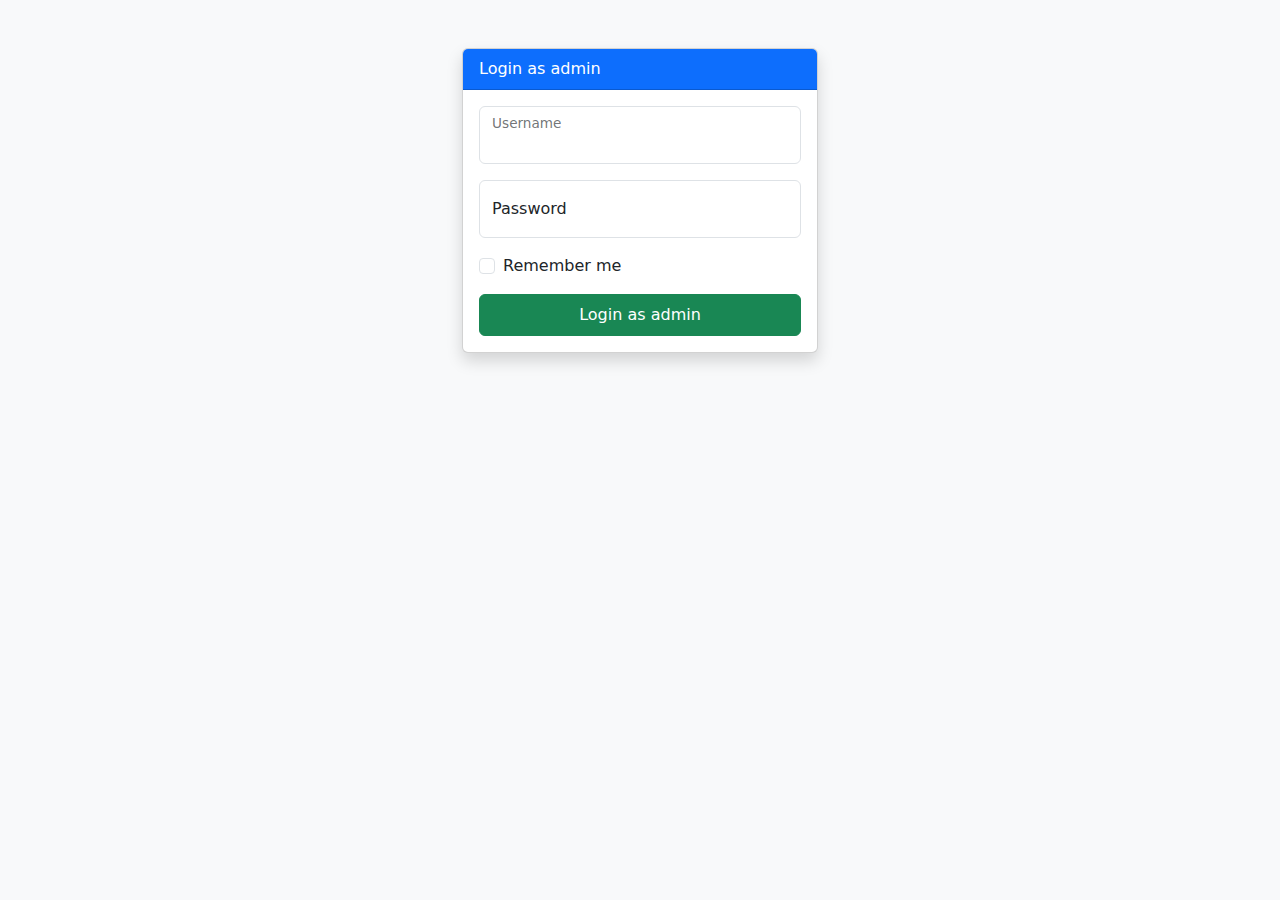
<file: index.html>
<!DOCTYPE html>
<html lang="en">
<head>
    <meta charset="UTF-8">
    <meta name="viewport" content="width=device-width, initial-scale=1.0">
    <title>Login</title>
    <link rel="stylesheet" href="./bootstrap/bootstrap-5.3.0-dist/css/bootstrap.min.css">
    <link rel="stylesheet" href="https://cdnjs.cloudflare.com/ajax/libs/font-awesome/6.4.0/css/all.min.css" integrity="sha512-iecdLmaskl7CVkqkXNQ/ZH/XLlvWZOJyj7Yy7tcenmpD1ypASozpmT/E0iPtmFIB46ZmdtAc9eNBvH0H/ZpiBw==" crossorigin="anonymous" referrerpolicy="no-referrer" />
   
</head>
<body class="bg-light">
  <div class="container">
    <div class="row justify-content-center">
        <div class="col-md-4">
            <div class="card mt-5 shadow">
               <div class="card-header text-bg-primary">Login as admin</div>
               <div class="card-body">
                <form action="dash.html">
                    <div class="form-floating mb-3">
                      <input type="text" class="form-control" id="floatingInput" >
                      <label for="floatingInput">Username</label>
                    </div>
                    <div class="form-floating mb-3">
                      <input type="password" class="form-control" id="floatingPassword" placeholder="Password">
                      <label for="floatingPassword">Password</label>
                    </div>
                    <div class="form-check text-start my-3">
                      <input class="form-check-input" type="checkbox" value="remember-me" id="flexCheckDefault">
                      <label class="form-check-label" for="flexCheckDefault">
                        Remember me
                      </label>
                    </div>
                    <button class="btn btn-success w-100 py-2" 
                    type="submit"> <i class="fa-solid fa-right-to-bracket"></i> Login as admin</button>
                
                  </form>
               </div>
            </div>
        </div>
    </div>
  </div>

    <script src="./bootstrap/bootstrap-5.3.0-dist/js/bootstrap.bundle.min.js"></script>
</body>
</html>
</file>
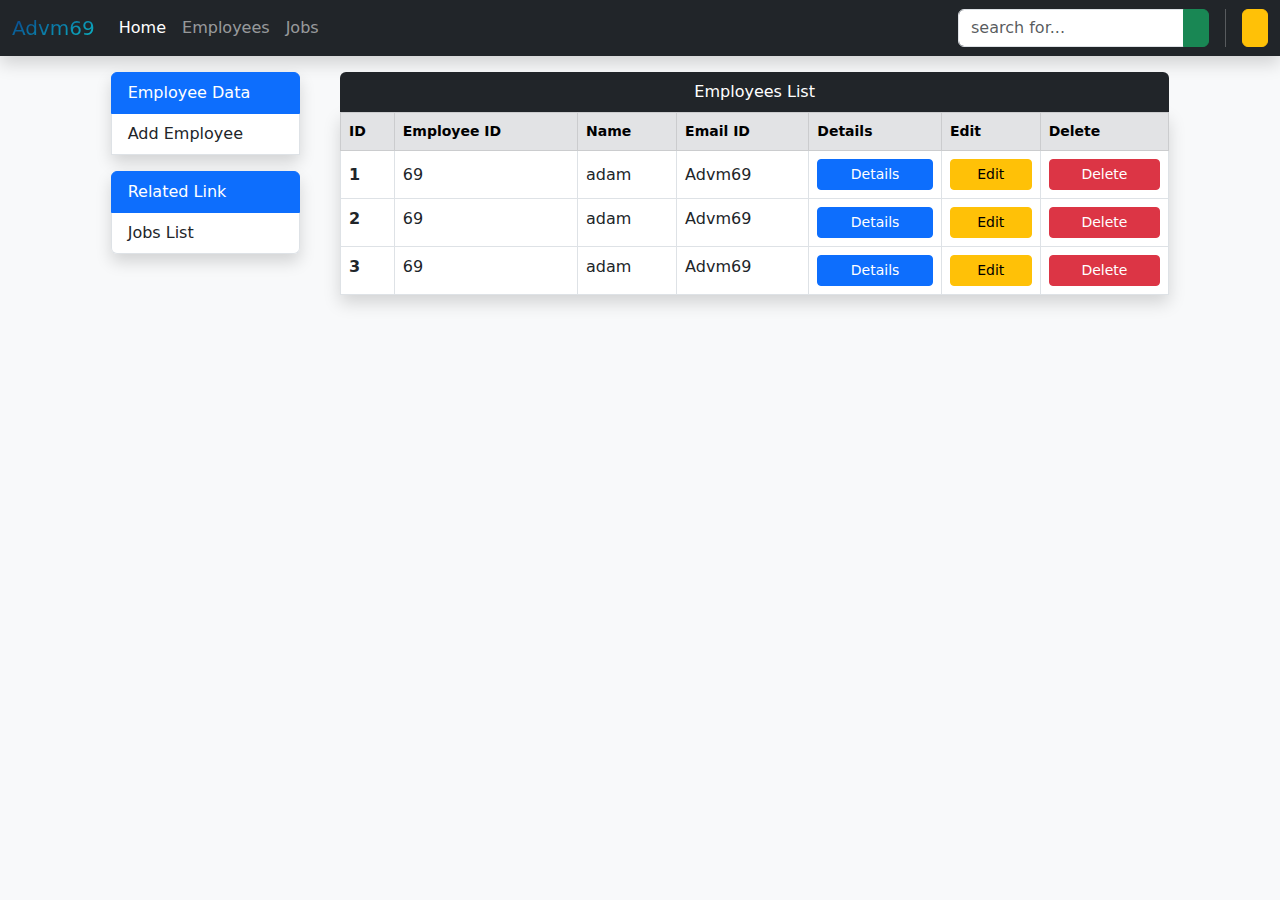
<file: employees.html>
<!DOCTYPE html>
<html lang="en">
<head>
    <meta charset="UTF-8">
    <meta name="viewport" content="width=device-width, initial-scale=1.0">
    <title>Document</title>
    <link rel="stylesheet" href="./bootstrap/bootstrap-5.3.0-dist/css/bootstrap.min.css">
    <link rel="stylesheet" href="https://cdnjs.cloudflare.com/ajax/libs/font-awesome/6.4.0/css/all.min.css" integrity="sha512-iecdLmaskl7CVkqkXNQ/ZH/XLlvWZOJyj7Yy7tcenmpD1ypASozpmT/E0iPtmFIB46ZmdtAc9eNBvH0H/ZpiBw==" crossorigin="anonymous" referrerpolicy="no-referrer" />
    <link rel="stylesheet" href="style.css">
    <style >
        .brandGradient
        {
            background: #093180;
background: linear-gradient(to bottom right, #093180 0%, #0CC9CF 100%);
-webkit-background-clip: text;
-webkit-text-fill-color: transparent;
        }
    </style>
</head>
<body>
    <body class="bg-light">
        <!-- nav start -->
           <nav class="navbar navbar-dark  navbar-expand-lg  bg-dark shadow">
               <div class="container-fluid">
                 <a class="navbar-brand brandGradient " href="dash.html">Advm69</a>
                 <button class="navbar-toggler" type="button" data-bs-toggle="collapse" data-bs-target="#navbarSupportedContent" aria-controls="navbarSupportedContent" aria-expanded="false" aria-label="Toggle navigation">
                   <span class="navbar-toggler-icon"></span>
                 </button>
                 <div class="collapse navbar-collapse" id="navbarSupportedContent">
                   <ul class="navbar-nav me-auto mb-2 mb-lg-0">
                     <li class="nav-item">
                       <a class="nav-link active" aria-current="page" href="dash.html">Home</a>
                     </li>
                     <li class="nav-item">
                       <a class="nav-link" href="employees.html">Employees</a>
                     </li>
                     <li class="nav-item">
                       <a class="nav-link" href="jobs.html">Jobs</a>
                     </li>
                   </ul>
                   <form class="d-flex gap-3" role="search">
                       <div class="input-group">
                           <input type="search" class="form-control" placeholder="search for..." aria-describedby="button-addon2">
                           <button class="btn btn-success" type="button" id="button-addon2"><i class="fa-solid fa-magnifying-glass"></i></button>
                         </div>
                         <div class="vr text-white"></div>
                         <button class="btn btn-warning"> <i class="fa-solid fa-power-off"></i></button>
                   </form>
                 </div>
               </div>
             </nav>
             <div class="container-fluid mt-3">
                <div class="row justify-content-center gap-3">
                    <!-- 2list group -->
                  <div class="col-md-2 ">
                    <ul class="list-group shadow mb-3">
                        <li class="list-group-item active" aria-current="true">Employee Data</li>
                        <a href="" class="list-group-item list-group-item-action" data-bs-toggle="modal"
                        data-bs-target="#addemployee" data-bs-whatever="@getbootstrap">Add Employee</a>
                        <!-- add employee details modal -->
                        <div class="modal fade " id="addemployee" aria-hidden="true" aria-labelledby="exampleModalToggleLabel" tabindex="-1">
                            <div class="modal-dialog modal-dialog-centered modal-lg">
                              <div class="modal-content">
                                <div class="modal-header text-bg-dark">
                                  <h1 class="modal-title fs-5" id="exampleModalToggleLabel"> Add Employee Details</h1>
                                  <button type="button" class="btn-close " data-bs-dismiss="modal" aria-label="Close"></button>
                                </div>
                                <div class="modal-body">
                                   <form class="text-secondary">
                                    <div class="form-floating ">
                                        <input type="date" class="form-control">
                                       
                                      </div>
                                      <div class="row g-3 mt-2">
                                        <div class="col-md-6">
                                            <input type="text" class="form-control" id="validationDefault01" value="First Name" required>
                                          </div>
                                          <div class="col-md-6">
                                            <input type="text" class="form-control" id="validationDefault02" value="Last Name" required>
                                          </div>
                                          <div class="col-md-6">
                                            <input type="email" class="form-control" id="validationDefault02" value="Email ID" required>
                                          </div>
                                          <div class="col-md-6">
                                            <input type="text" class="form-control" id="validationDefault02" value="Phone Number" required>
                                          </div>
                                      </div>
                                      <div class="mt-3">
                                        <select id="inputState" class="form-select">
                                            <option selected disabled>Select Job For Employee</option>
                                          <option>Full-Stack Developer</option>
                                          <option>Web Designer</option>
                                          <option >Graphic Designer</option>
                                          <option >Interior Designer</option>
    
                                        </select>
                                        </div>
                                        <div class="row g-1 mt-2 justify-content-between ">
                                            <button class="btn btn-success col-md-9" data-bs-target="#exampleModalToggle2" data-bs-toggle="modal">Add Employee</button>
                                                <button type="button" class="btn btn-warning col-md-2" data-bs-dismiss="modal" aria-label="Close"> Close</button>
                                            </div>
                                        </div>
                                   </form>
                                </div>
                                
                              </div>
                            </div>
                      </ul>
                      <ul class="list-group shadow">
                        <li class="list-group-item active" aria-current="true">Related Link</li>
                        <a href="jobs.html" class="list-group-item list-group-item-action"> Jobs List</a>
                        
                      </ul>
                  </div>
                  <!-- table -->
                  <div class="col-md-8 ">
                    <table class="table table-bordered shadow">
                        <caption class="caption-top text-bg-dark  text-center rounded-top">Employees List</caption>
                        <thead class="table-secondary small ">
                          <tr >
                            <th scope="col">ID</th>
                            <th scope="col">Employee ID</th>
                            <th scope="col">Name</th>
                            <th scope="col">Email ID</th>
                            <th scope="col">Details</th>
                            <th scope="col">Edit</th>
                            <th scope="col">Delete</th>
                          </tr>
                        </thead>
                        <tbody>
                          <tr class="align-middle">
                            <th scope="row">1</th>
                            <td>69</td>
                            <td>adam</td>
                            <td>Advm69</td>
                            <td><a href="#"class="btn btn-sm btn-primary d-block" data-bs-toggle="modal"
                                data-bs-target="#Details" data-bs-whatever="@getbootstrap" >Details</a></td>
                            <td><a href="#"class="btn btn-sm btn-warning d-block" data-bs-toggle="modal"
                                data-bs-target="#EditDetails" data-bs-whatever="@getbootstrap">Edit</a></td>
                            <td><a href="#"class="btn btn-sm btn-danger d-block" data-bs-toggle="modal"
                                data-bs-target="#Deleteemployee" data-bs-whatever="@getbootstrap">Delete</a></td>
                          </tr>
                          <tr>
                            <th scope="row">2</th>
                            <td>69</td>
                            <td>adam</td>
                            <td>Advm69</td>
                            <td><a href="#"class="btn btn-sm btn-primary d-block" data-bs-toggle="modal"
                                data-bs-target="#Details" data-bs-whatever="@getbootstrap" >Details</a></td>
                            <td><a href="#"class="btn btn-sm btn-warning d-block" data-bs-toggle="modal"
                                data-bs-target="#EditDetails" data-bs-whatever="@getbootstrap">Edit</a></td>
                            <td><a href="#"class="btn btn-sm btn-danger d-block" data-bs-toggle="modal"
                                data-bs-target="#Deleteemployee" data-bs-whatever="@getbootstrap">Delete</a></td>
                          </tr>
                          <tr>
                            <th scope="row">3</th>
                            <td>69</td>
                            <td>adam</td>
                            <td>Advm69</td>
                            <td><a href="#"class="btn btn-sm btn-primary d-block" data-bs-toggle="modal"
                                data-bs-target="#Details" data-bs-whatever="@getbootstrap" >Details</a></td>
                            <td><a href="#"class="btn btn-sm btn-warning d-block" data-bs-toggle="modal"
                                data-bs-target="#EditDetails" data-bs-whatever="@getbootstrap">Edit</a></td>
                            <td><a href="#"class="btn btn-sm btn-danger d-block" data-bs-toggle="modal"
                                data-bs-target="#Deleteemployee" data-bs-whatever="@getbootstrap">Delete</a></td>
                            
                          </tr>
                        </tbody>
                      </table>
                         <!-- employee details modal-->

                         <!-- modal type -->
                      <div class="modal fade " id="Details" aria-hidden="true" aria-labelledby="exampleModalToggleLabel" tabindex="-1">
                        <div class="modal-dialog modal-dialog-centered">
                          <div class="modal-content">
                            <!-- madal header -->
                            <div class="modal-header text-bg-dark">
                              <h1 class="modal-title fs-5" id="exampleModalToggleLabel">Employee Details</h1>
                              <button type="button" class="btn-close" data-bs-dismiss="modal" aria-label="Close"></button>
                            </div>
                            <!-- madal body -->
                            <div class="modal-body">
                               <table>
                                <table class="table table-bordered">

                                    <tbody>
                                        <tr>
                                        <th scope="row">ID</th>
                                        <td scope="row">69</td>
                                    </tr>
                                    <tr>
                                        <th scope="row">Employee ID</th>
                                        <td scope="row">6969</td>
                                    </tr>
                                    <tr>
                                        <th scope="row">First Name</th>
                                        <td scope="row">Adam</td>
                                    </tr>
                                    <tr>
                                        <th scope="row">Last Name</th>
                                        <td scope="row">Ahmed</td>
                                    </tr>
                                    <tr>
                                        <th scope="row">Email ID</th>
                                        <td scope="row">adam50@git.com</td>
                                    </tr>
                                    <tr>
                                        <th scope="row">Phone Number</th>
                                        <td scope="row">0101467</td>
                                    </tr>
                                    <tr>
                                        <th scope="row">Job</th>
                                        <td scope="row">Full-Stack Developer</td>
                                    </tr>
                                    <tr>
                                        <th scope="row">Joining Date</th>
                                        <td scope="row">22nd July,2023</td>
                                    </tr>
                                    </tbody>
                                  </table>
                               </table>
                            </div>
                            <!-- modal footrt -->
                            <div class="modal-footer">
                                <td><a href="#"class="btn  btn-warning " data-bs-toggle="modal"
                                    data-bs-target="#EditDetails" data-bs-whatever="@getbootstrap" >Details</a></td>
                                <button type="button" class="btn btn-primary" data-bs-dismiss="modal" aria-label="Close"> Close</button>
                            </div>
                          </div>
                        </div>
                      </div>
                      <!-- edit employee details modal -->

                      <!-- modal type -->
                      <div class="modal fade " id="EditDetails" aria-hidden="true" aria-labelledby="exampleModalToggleLabel" tabindex="-1">
                        <div class="modal-dialog modal-dialog-centered modal-lg">
                          <div class="modal-content">
                            <!-- modal header -->
                            <div class="modal-header text-bg-dark">
                              <h1 class="modal-title fs-5" id="exampleModalToggleLabel">Employee Details</h1>
                              <button type="button" class="btn-close " data-bs-dismiss="modal" aria-label="Close"></button>
                            </div>
                            <!-- modal body -->
                            <div class="modal-body">
                               <form action="">
                                <div class="form-floating ">
                                    <input type="date" class="form-control">
                                    <label for="floatingInput">12/9/2020</label>
                                  </div>
                                  <div class="row g-3 mt-2">
                                    <div class="col-md-6">
                                        <input type="text" class="form-control" id="validationDefault01" value="Adam" required>
                                      </div>
                                      <div class="col-md-6">
                                        <input type="text" class="form-control" id="validationDefault02" value="Ahmed" required>
                                      </div>
                                      <div class="col-md-6">
                                        <input type="email" class="form-control" id="validationDefault02" value="adamx20@git.com" required>
                                      </div>
                                      <div class="col-md-6">
                                        <input type="text" class="form-control" id="validationDefault02" value="696969" required>
                                      </div>
                                  </div>
                                  <div class="mt-3">
                                    <select id="inputState" class="form-select">
                                      <option selected>Full-Stack Developer</option>
                                      <option>Web Designer</option>
                                      <option >Graphic Designer</option>
                                      <option >Interior Designer</option>

                                    </select>
                                    </div>
                                    <div class="row g-1 mt-2 justify-content-between ">
                                        <button class="btn btn-success col-md-9" data-bs-target="#exampleModalToggle2" data-bs-toggle="modal">Update Employee</button>
                                            <button type="button" class="btn btn-warning col-md-2" data-bs-dismiss="modal" aria-label="Close"> Discard</button>
                                        </div>
                                    </div>
                               </form>
                            </div>
                            
                          </div>
                        </div>
                        <!-- delete employee modal -->
                        
                        <!-- modal type -->
                        <div class="modal fade" id="Deleteemployee" aria-hidden="true" aria-labelledby="exampleModalToggleLabel" tabindex="-1">
                            <div class="modal-dialog modal-dialog-centered">
                              <div class="modal-content">
                                <!-- modal header -->
                                <div class="modal-header ">
                                  <h1 class="modal-title fs-5" id="exampleModalToggleLabel">Do you want delete <span class="fs-4">"Adam Ahmed"</span>?</h1>
                                  <button type="button" class="btn-close" data-bs-dismiss="modal" aria-label="Close"></button>
                                </div>
                                <!-- modal body -->
                                <div class="modal-body text-center">
                                    <button class="btn btn-danger ">YES!</button>
                                    <button class="btn btn-warning">Nope, Go back</button>
                                  
                                </div>
                                </div>
                              </div>
                            </div>
                          </div>
                              </div>
                            </div>
                          </div>
                          
                      </div>
                  </div>
                </div>
                </div>
             <script src="./bootstrap/bootstrap-5.3.0-dist/js/bootstrap.bundle.min.js"></script>
</body>
</html>
</file>
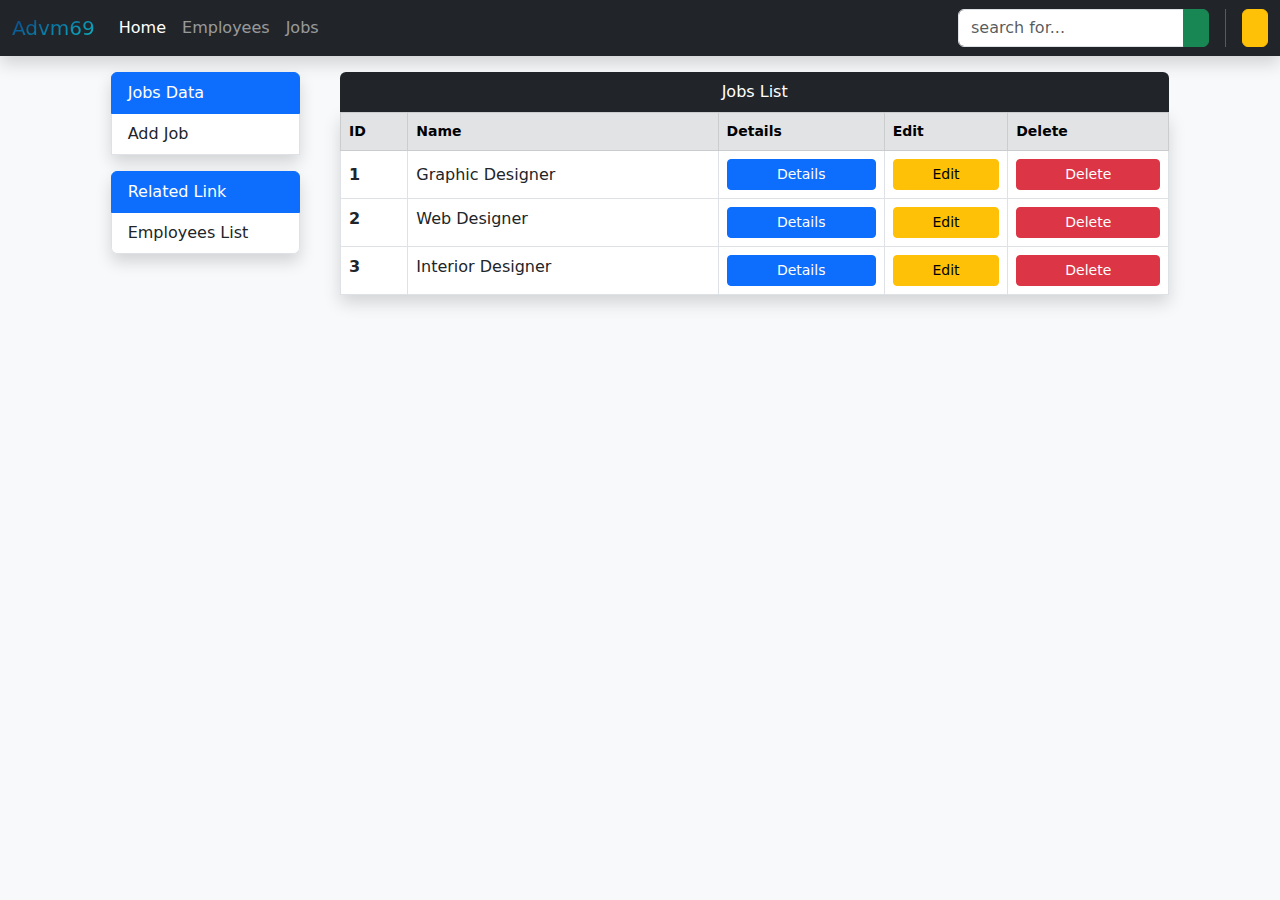
<file: jobs.html>
<!DOCTYPE html>
<html lang="en">
<head>
    <meta charset="UTF-8">
    <meta name="viewport" content="width=device-width, initial-scale=1.0">
    <title>jobs</title>
    <link rel="stylesheet" href="./bootstrap/bootstrap-5.3.0-dist/css/bootstrap.min.css">
    <link rel="stylesheet" href="https://cdnjs.cloudflare.com/ajax/libs/font-awesome/6.4.0/css/all.min.css" integrity="sha512-iecdLmaskl7CVkqkXNQ/ZH/XLlvWZOJyj7Yy7tcenmpD1ypASozpmT/E0iPtmFIB46ZmdtAc9eNBvH0H/ZpiBw==" crossorigin="anonymous" referrerpolicy="no-referrer" />
    <link rel="stylesheet" href="style.css">
    <style >
        .brandGradient
        {
            background: #093180;
background: linear-gradient(to bottom right, #093180 0%, #0CC9CF 100%);
-webkit-background-clip: text;
-webkit-text-fill-color: transparent;
        }
    </style>
</head>
<body>
    <body class="bg-light">
        <!-- nav start -->
           <nav class="navbar navbar-dark  navbar-expand-lg  bg-dark shadow">
               <div class="container-fluid">
                 <a class="navbar-brand brandGradient " href="dash.html">Advm69</a>
                 <button class="navbar-toggler" type="button" data-bs-toggle="collapse" data-bs-target="#navbarSupportedContent" aria-controls="navbarSupportedContent" aria-expanded="false" aria-label="Toggle navigation">
                   <span class="navbar-toggler-icon"></span>
                 </button>
                 <div class="collapse navbar-collapse" id="navbarSupportedContent">
                   <ul class="navbar-nav me-auto mb-2 mb-lg-0">
                     <li class="nav-item">
                       <a class="nav-link active" aria-current="page" href="dash.html">Home</a>
                     </li>
                     <li class="nav-item">
                       <a class="nav-link" href="employees.html">Employees</a>
                     </li>
                     <li class="nav-item">
                       <a class="nav-link" href="jobs.html">Jobs</a>
                     </li>
                   </ul>
                   <form class="d-flex gap-3" role="search">
                       <div class="input-group">
                           <input type="search" class="form-control" placeholder="search for..." aria-describedby="button-addon2">
                           <button class="btn btn-success" type="button" id="button-addon2"><i class="fa-solid fa-magnifying-glass"></i></button>
                         </div>
                         <div class="vr text-white"></div>
                         <button class="btn btn-warning"> <i class="fa-solid fa-power-off"></i></button>
                   </form>
                 </div>
               </div>
             </nav>
             <div class="container-fluid mt-3">
                <!-- list group -->
                <div class="row justify-content-center gap-3">
                  <div class="col-md-2 ">
                    <ul class="list-group shadow mb-3">
                        <li class="list-group-item active" aria-current="true">Jobs Data</li>
                        <a href="" class="list-group-item list-group-item-action" data-bs-toggle="modal"
                        data-bs-target="#addjob" data-bs-whatever="@getbootstrap">Add Job</a>
                    <!-- addjob modal -->
                        <div class="modal fade " id="addjob" aria-hidden="true" aria-labelledby="exampleModalToggleLabel" tabindex="-1">
                            <!-- modal type -->
                            <div class="modal-dialog modal-dialog-centered ">
                              <div class="modal-content">
                                <!-- modal headr -->
                                <div class="modal-header text-bg-dark">
                                  <h1 class="modal-title fs-5" id="exampleModalToggleLabel"> Add Job Details</h1>
                                  <button type="button" class="btn-close " data-bs-dismiss="modal" aria-label="Close"></button>
                                </div>
                                <!-- modal body -->
                                <div class="modal-body">
                                   <form class="text-secondary">
                                    <div class="form-floating ">
                                        <input type="date" class="form-control mb-2">
                                        <input type="text" class="form-control" id="validationDefault01" value="Job Name" required>
                                        </div>
                                        <div class="row g-1 mt-2 justify-content-between ">
                                            <button class="btn btn-success col-md-9" data-bs-target="#exampleModalToggle2" data-bs-toggle="modal">Add Job</button>
                                                <button type="button" class="btn btn-warning col-md-2" data-bs-dismiss="modal" aria-label="Close"> Close</button>
                                            </div>
                                        </div>
                                   </form>
                                </div>
                                
                              </div>
                            </div>
                        <!-- employee list -->
                      </ul>
                      <ul class="list-group shadow">
                        <li class="list-group-item active" aria-current="true">Related Link</li>
                        <a href="employees.html" class="list-group-item list-group-item-action"> Employees List</a>
                        
                      </ul>
                  </div>
                  <!-- table -->
                  <div class="col-md-8 ">
                    <table class="table table-bordered shadow">
                        <caption class="caption-top text-bg-dark  text-center rounded-top">Jobs List</caption>
                        <thead class="table-secondary small ">
                          <tr >
                            <th scope="col">ID</th>
                            <th scope="col">Name</th>
                            <th scope="col">Details</th>
                            <th scope="col">Edit</th>
                            <th scope="col">Delete</th>
                          </tr>
                        </thead>
                        <tbody>
                          <tr class="align-middle">
                            <th scope="row">1</th>
                            <td>Graphic Designer</td>
                            <td><a href="#"class="btn btn-sm btn-primary d-block" data-bs-toggle="modal"
                                data-bs-target="#Detailjob" data-bs-whatever="@getbootstrap">Details</a></td>
                            <td><a href="#"class="btn btn-sm btn-warning d-block" data-bs-toggle="modal"
                                data-bs-target="#editljob" data-bs-whatever="@getbootstrap">Edit</a></td>
                            <td><a href="#"class="btn btn-sm btn-danger d-block" data-bs-toggle="modal"
                                data-bs-target="#Deletejob" data-bs-whatever="@getbootstrap">Delete</a></td>
                          </tr>
                          <tr>
                            <th scope="row">2</th>
                            <td> Web Designer</td>
                            <td><a href="#"class="btn btn-sm  btn-primary d-block" data-bs-toggle="modal"
                                data-bs-target="#Detailjob" data-bs-whatever="@getbootstrap">Details</a></td>
                            <td><a href="#"class="btn btn-sm btn-warning d-block" data-bs-toggle="modal"
                                data-bs-target="#editljob" data-bs-whatever="@getbootstrap">Edit</a></td>
                            <td><a href="#"class="btn btn-sm btn-danger d-block" data-bs-toggle="modal"
                                data-bs-target="#Deletejob" data-bs-whatever="@getbootstrap">Delete</a></td>
                          </tr>
                          <tr>
                            <th scope="row">3</th>
                            <td> Interior Designer</td>
                            <td><a href="#"class="btn btn-sm btn-primary d-block" data-bs-toggle="modal"
                                data-bs-target="#Detailjob" data-bs-whatever="@getbootstrap">Details</a></td>
                            <td><a href="#"class="btn btn-sm btn-warning d-block" data-bs-toggle="modal"
                                data-bs-target="#editljob" data-bs-whatever="@getbootstrap">Edit</a></td>
                            <td><a href="#"class="btn btn-sm btn-danger d-block" data-bs-toggle="modal"
                                data-bs-target="#Deletejob" data-bs-whatever="@getbootstrap">Delete</a></td>
                            
                          </tr>
                        </tbody>
                      </table>
                       <!-- employee details modal-->

                         <!-- modal type -->
                         <div class="modal fade " id="Detailjob" aria-hidden="true" aria-labelledby="exampleModalToggleLabel" tabindex="-1">
                            <div class="modal-dialog modal-dialog-centered">
                              <div class="modal-content">
                                <!-- madal header -->
                                <div class="modal-header text-bg-dark">
                                  <h1 class="modal-title fs-5" id="exampleModalToggleLabel">Employee Details</h1>
                                  <button type="button" class="btn-close" data-bs-dismiss="modal" aria-label="Close"></button>
                                </div>
                                <!-- madal body -->
                                <div class="modal-body">
                                   <table>
                                    <table class="table table-bordered">
    
                                        <tbody>
                                            <tr>
                                            <th scope="row">ID</th>
                                            <td scope="row">69</td>
                                        </tr>
                                        <tr>
                                            <th scope="row">Job Name</th>
                                            <td scope="row">Graphic Designer</td>
                                        </tr>
                                       
                                        </tbody>
                                      </table>
                                   </table>
                                </div>
                                <!-- modal footrt -->
                                <div class="modal-footer">
                                    <td><a href="#"class="btn  btn-warning " data-bs-toggle="modal"
                                        data-bs-target="#editljob" data-bs-whatever="@getbootstrap" >Details</a></td>
                                    <button type="button" class="btn btn-primary" data-bs-dismiss="modal" aria-label="Close"> Close</button>
                                </div>
                              </div>
                            </div>
                          </div>
                    <!-- delete job modal -->
                        
                        <!-- modal type -->
                        <div class="modal fade" id="Deletejob" aria-hidden="true" aria-labelledby="exampleModalToggleLabel" tabindex="-1">
                            <div class="modal-dialog modal-dialog-centered">
                              <div class="modal-content">
                                <!-- modal header -->
                                <div class="modal-header ">
                                  <h1 class="modal-title fs-5" id="exampleModalToggleLabel">Do you want delete <span class="fs-4">"Graphic Designer"</span>?</h1>
                                  <button type="button" class="btn-close" data-bs-dismiss="modal" aria-label="Close"></button>
                                </div>
                                <!-- modal body -->
                                <div class="modal-body text-center">
                                    <button class="btn btn-danger ">YES!</button>
                                    <button class="btn btn-warning">Nope, Go back</button>
                                  
                                </div>
                                </div>
                              </div>
                            </div>
                            <div class="modal fade " id="editljob" aria-hidden="true" aria-labelledby="exampleModalToggleLabel" tabindex="-1">
                                <!-- edit job modal -->
                                <!-- modal type -->
                                <div class="modal-dialog modal-dialog-centered ">
                                  <div class="modal-content">
                                    <!-- modal headr -->
                                    <div class="modal-header text-bg-dark">
                                      <h1 class="modal-title fs-5" id="exampleModalToggleLabel">  Job Details</h1>
                                      <button type="button" class="btn-close " data-bs-dismiss="modal" aria-label="Close"></button>
                                    </div>
                                    <!-- modal body -->
                                    <div class="modal-body">
                                       <form class="text-secondary">
                                        <div class="form-floating ">
                                            <input type="date" class="form-control mb-2" id="validationDefault01" value="12/9/2020" required>
                                            <input type="text" class="form-control" id="validationDefault01" value="Graphic Designer" required>
                                            </div>
                                            <div class="row g-1 mt-2 justify-content-between ">
                                                <button class="btn btn-success col-md-9" data-bs-target="#exampleModalToggle2" data-bs-toggle="modal">Update Job</button>
                                                    <button type="button" class="btn btn-warning col-md-2" data-bs-dismiss="modal" aria-label="Close"> Close</button>
                                                </div>
                                            </div>
                                       </form>
                                    </div>
                                    
                                  </div>
                                </div>
                  </div>
                </div>
                </div>
             <script src="./bootstrap/bootstrap-5.3.0-dist/js/bootstrap.bundle.min.js"></script>
</body>
</html>
</file>
<file: style.css>
.modal.fade.show {
    backdrop-filter: blur(5px);
}
</file>
